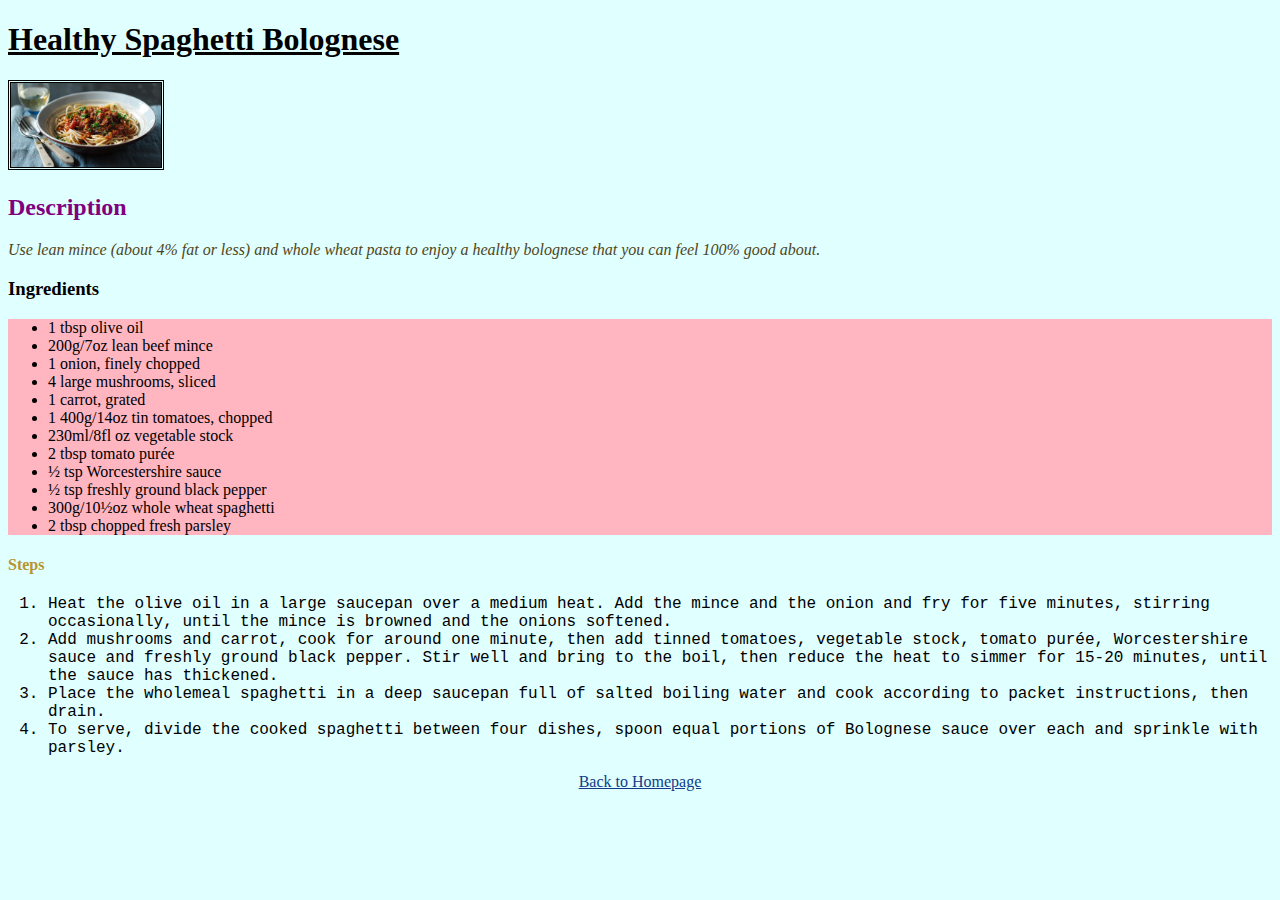
<file: recipes/bolognese.html>
<!DOCTYPE html>
<html lang="en">
    <head>
        <meta charset="UTF-8">
        <title>Healthy Spaghetti Bolognese</title>
        <link rel="stylesheet" href="../styles.css">
    </head>
<body>

<h1>Healthy Spaghetti Bolognese</h1>

<img class="food-pic" src="../images/bolognese.jpg" alt="A plate of 
Spaghetti bolognese">

<h2>Description</h2>

<p class="desc">Use lean mince (about 4% fat or less) and whole wheat pasta to enjoy a 
    healthy bolognese that you can feel 100% good about.</p>

<h3>Ingredients</h3>

    <ul class="ingredients-list">
        <li>1 tbsp olive oil</li>
        <li>200g/7oz lean beef mince</li>
        <li>1 onion, finely chopped</li>
        <li>4 large mushrooms, sliced</li>
        <li>1 carrot, grated</li>
        <li>1 400g/14oz tin tomatoes, chopped</li>
        <li>230ml/8fl oz vegetable stock</li>
        <li>2 tbsp tomato purée</li>
        <li>½ tsp Worcestershire sauce</li>
        <li>½ tsp freshly ground black pepper</li>
        <li>300g/10½oz whole wheat spaghetti</li>
        <li>2 tbsp chopped fresh parsley</li>
    </ul>

<h4>Steps</h4>

    <ol class="steps">
        <li>Heat the olive oil in a large saucepan over a medium heat. 
            Add the mince and the onion and fry for five minutes, 
            stirring occasionally, until the mince is browned and the 
            onions softened.</li>

        <li>Add mushrooms and carrot, cook for around one minute, then 
            add tinned tomatoes, vegetable stock, tomato purée, Worcestershire 
            sauce and freshly ground black pepper. Stir well and bring to the
             boil, then reduce the heat to simmer for 15-20 minutes, until the sauce has thickened.</li>   
        
        <li>Place the wholemeal spaghetti in a deep saucepan full of salted boiling water and cook 
            according to packet instructions, then drain.</li>

        <li>To serve, divide the cooked spaghetti between four dishes, spoon equal portions of Bolognese 
            sauce over each and sprinkle with parsley.</li>
    </ol>

    <a id="back" href="../index.html">Back to Homepage</a>
</body>

</html>
</file>
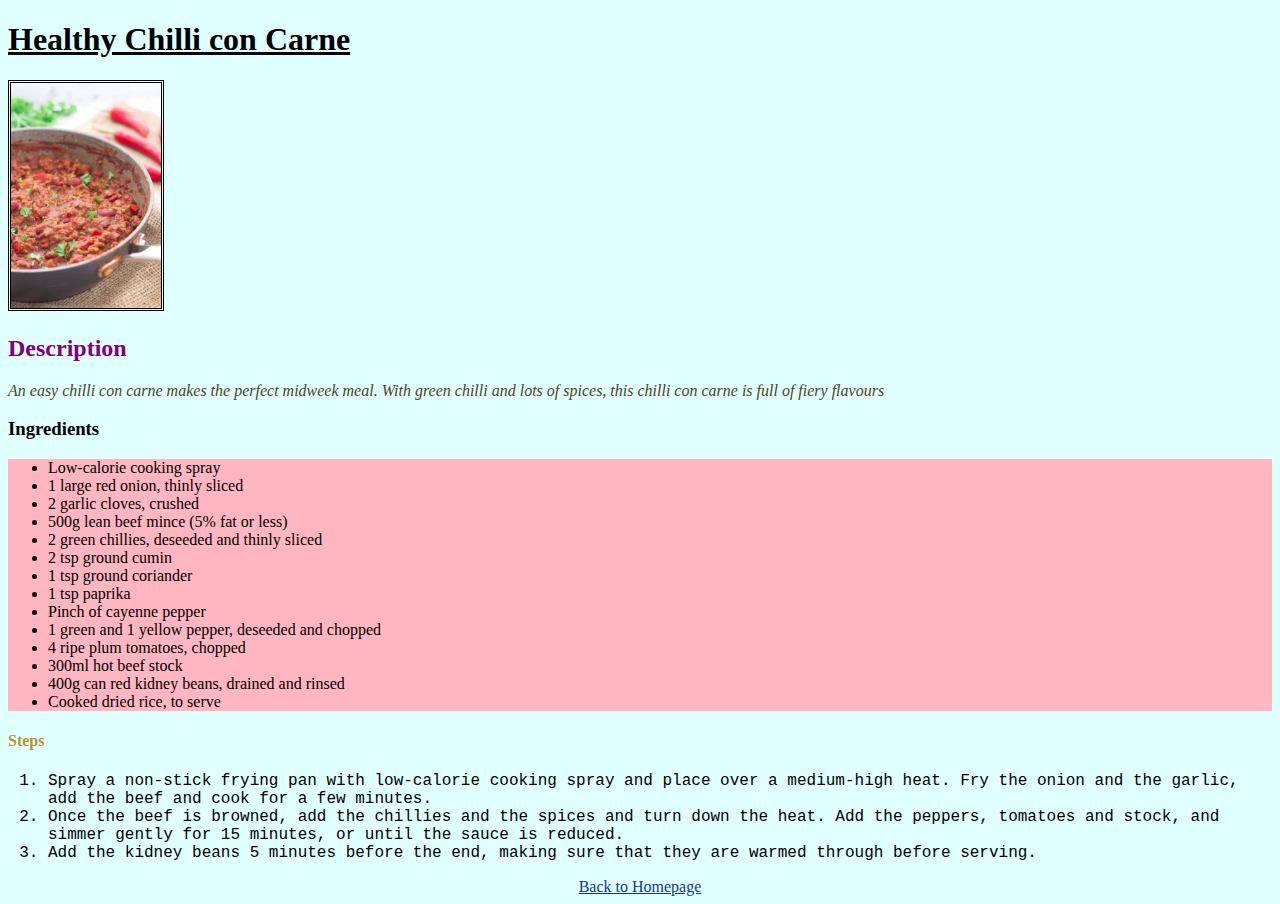
<file: recipes/chilli.html>
<!DOCTYPE html>
<html lang="en">
    <head>
        <meta charset="UTF-8">
        <title>Healthy Chilli con Carne</title>
        <link rel="stylesheet" href="../styles.css">
    </head>
<body>

<h1>Healthy Chilli con Carne</h1>

<img class="food-pic" src="../images/chilli.jpg" width=150 height=100 alt="A pan full of Chilli con Carne">

<h2>Description</h2>

<p class="desc">An easy chilli con carne makes the perfect midweek meal. 
    With green chilli and lots of spices, this
     chilli con carne is full of fiery flavours</p>

<h3>Ingredients</h3>

    <ul class="ingredients-list">
        <li>Low-calorie cooking spray</li>
        <li>1 large red onion, thinly sliced</li>
        <li>2 garlic cloves, crushed</li>
        <li>500g lean beef mince (5% fat or less)</li>
        <li>2 green chillies, deseeded and thinly sliced</li>
        <li>2 tsp ground cumin</li>
        <li>1 tsp ground coriander</li>
        <li>1 tsp paprika</li>
        <li>Pinch of cayenne pepper</li>
        <li>1 green and 1 yellow pepper, deseeded and chopped</li>
        <li>4 ripe plum tomatoes, chopped</li>
        <li>300ml hot beef stock</li>
        <li>400g can red kidney beans, drained and rinsed</li>
        <li>Cooked dried rice, to serve</li>
    </ul>

<h4>Steps</h4>

    <ol class="steps">
        <li>Spray a non-stick frying pan with low-calorie cooking spray
            and place over a medium-high heat. Fry the onion and the garlic,
            add the beef and cook for a few minutes.</li>
        <li>Once the beef is browned, add the chillies and the spices 
           and turn down the heat. Add the peppers, tomatoes and stock, 
           and simmer gently for 15 minutes, or until the sauce is reduced.</li>
        <li>Add the kidney beans 5 minutes before the end, making sure that 
           they are warmed through before serving.</li>
    </ol>

    <a id="back" href="../index.html">Back to Homepage</a>
</body>

</html>
</file>
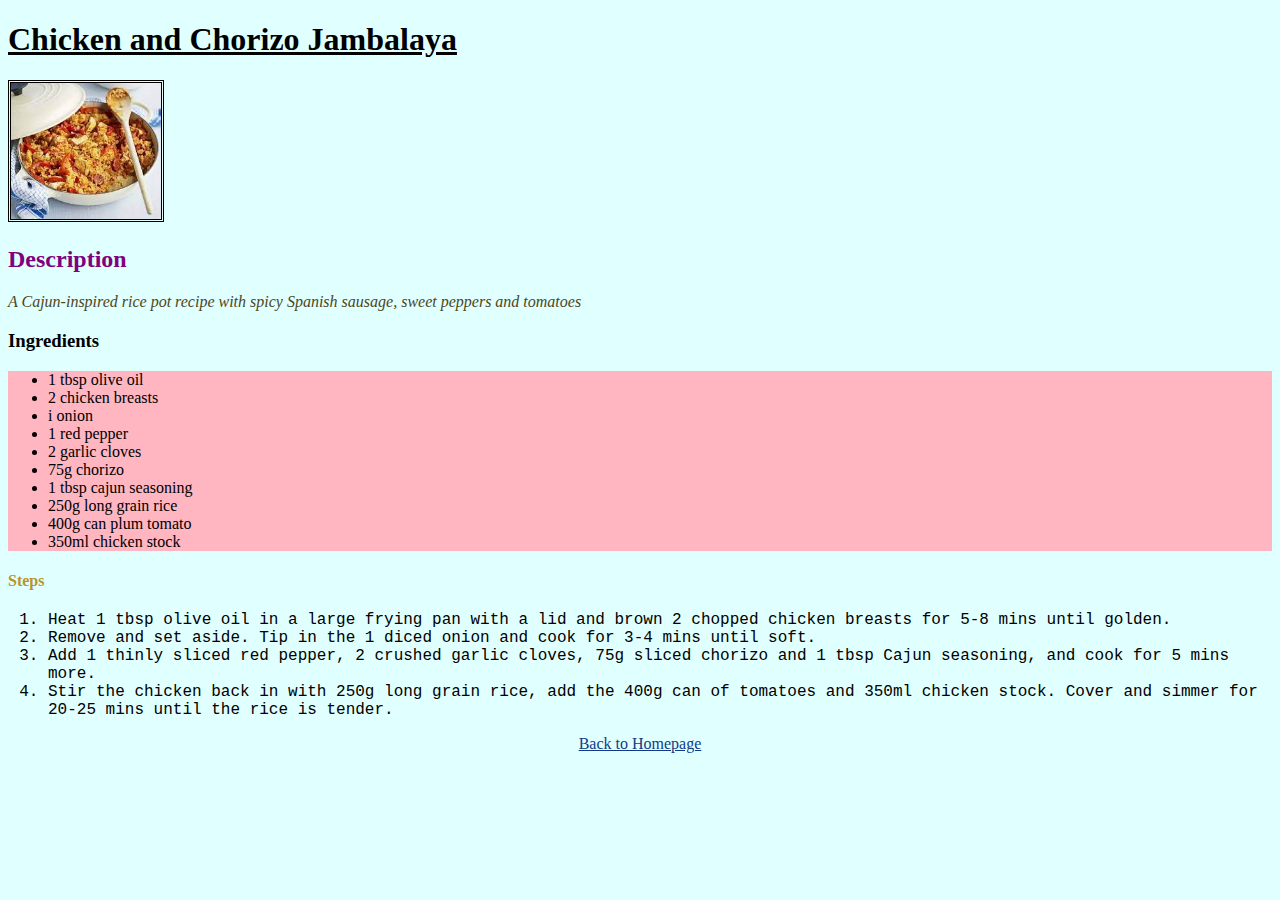
<file: recipes/jambalaya.html>
<!DOCTYPE html>
<html lang="en">
    <head>
        <meta charset="UTF-8">
        <title>Chicken and Chorizo Jambalaya</title>
        <link rel="stylesheet" href="../styles.css">
    </head>
<body>
<h1>Chicken and Chorizo Jambalaya</h1>

<img class="food-pic" src="../images/jambalaya.jpg" width=150 height=100 
alt="A pan of deliciously spicy Chicken and Chorizo Jambalaya">

<h2>Description</h2>

<p class="desc">A Cajun-inspired rice pot recipe with spicy Spanish 
    sausage, sweet peppers and tomatoes</p>

<h3>Ingredients</h3>

    <ul class="ingredients-list">
        <li>1 tbsp olive oil</li>
        <li>2 chicken breasts</li>
        <li>i onion</li>
        <li>1 red pepper</li>
        <li>2 garlic cloves</li>
        <li>75g chorizo</li>
        <li>1 tbsp cajun seasoning</li>
        <li>250g long grain rice</li>
        <li>400g can plum tomato</li>
        <li>350ml chicken stock</li>
    </ul>

<h4>Steps</h4>

    <ol class="steps">
        <li>Heat 1 tbsp olive oil in a large frying 
            pan with a lid and brown 2 chopped chicken breasts 
            for 5-8 mins until golden.</li>
            <li>Remove and set aside. Tip in the 1 diced onion and cook for
                3-4 mins until soft. </li>
           <li>Add 1 thinly sliced red pepper, 2 crushed garlic cloves, 75g
                sliced chorizo and 1 tbsp Cajun seasoning, and cook for 5 mins more. </li>
           <li>Stir the chicken back in with 250g long grain rice, add the 400g can 
               of tomatoes and 350ml chicken stock. Cover and simmer for 20-25 mins 
               until the rice is tender. </li>
    </ol>
    <a id="back" href="../index.html">Back to Homepage</a>
</body>

</html>
</file>
<file: styles.css>
body {
    background-color: lightcyan;
}

    /* link */
a {
    color: rgb(7, 7, 107);
    
  }
  /* mouse over link */
a:hover {
    color: green;
  }
.image {
        width: 600px;
        height: auto;
}

h1 {
    font-weight: bold;
    text-decoration: underline;
}

h2 {
    color: purple;
}

h4 {
    color:rgb(184, 148, 49)
}

.steps {
    font-family: "Courier New", monospace;
    font-size: medium;
}

.ingredients-list{  
    font-family:'Times New Roman', Times, serif;
    background-color: lightpink;

}

.desc {
    font-style: italic;
    color: rgb(78, 69, 26);
    
}

.food-pic {
    border-style: double;
    height: auto;
    width: 150px;
}

#back {
    display: block;
    text-align: center;
    color: rgb(17, 59, 136);
}
</file>
